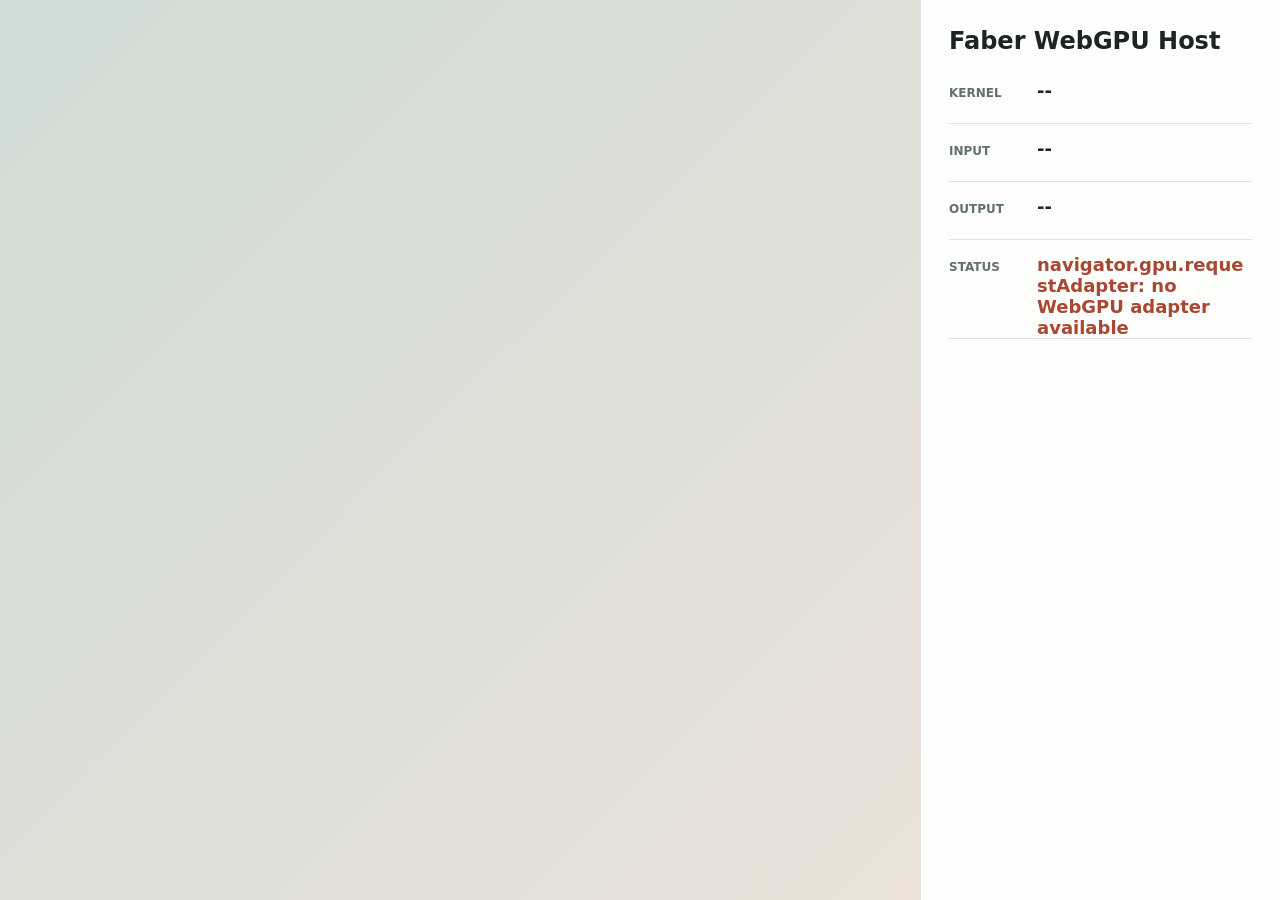
<file: webgpu-browser/public/index.html>
<!doctype html>
<html lang="en">
  <head>
    <meta charset="utf-8">
    <meta name="viewport" content="width=device-width, initial-scale=1">
    <title>Faber WebGPU Host</title>
    <link rel="stylesheet" href="./styles.css">
    <script type="importmap">
      {
        "imports": {
          "three": "./vendor/three@0.180/three.webgpu.js",
          "three/webgpu": "./vendor/three@0.180/three.webgpu.js"
        }
      }
    </script>
  </head>
  <body>
    <main class="shell">
      <section id="scene" class="scene" aria-label="WebGPU result scene"></section>
      <aside class="panel" aria-label="Kernel result">
        <h1>Faber WebGPU Host</h1>
        <dl class="metrics">
          <div>
            <dt>Kernel</dt>
            <dd id="kernel-name">--</dd>
          </div>
          <div>
            <dt>Input</dt>
            <dd id="input-value">--</dd>
          </div>
          <div>
            <dt>Output</dt>
            <dd id="output-value">--</dd>
          </div>
          <div>
            <dt>Status</dt>
            <dd id="status-value" data-state="pending">Loading</dd>
          </div>
        </dl>
      </aside>
    </main>
    <script type="module" src="./src/app.js"></script>
  </body>
</html>
</file>
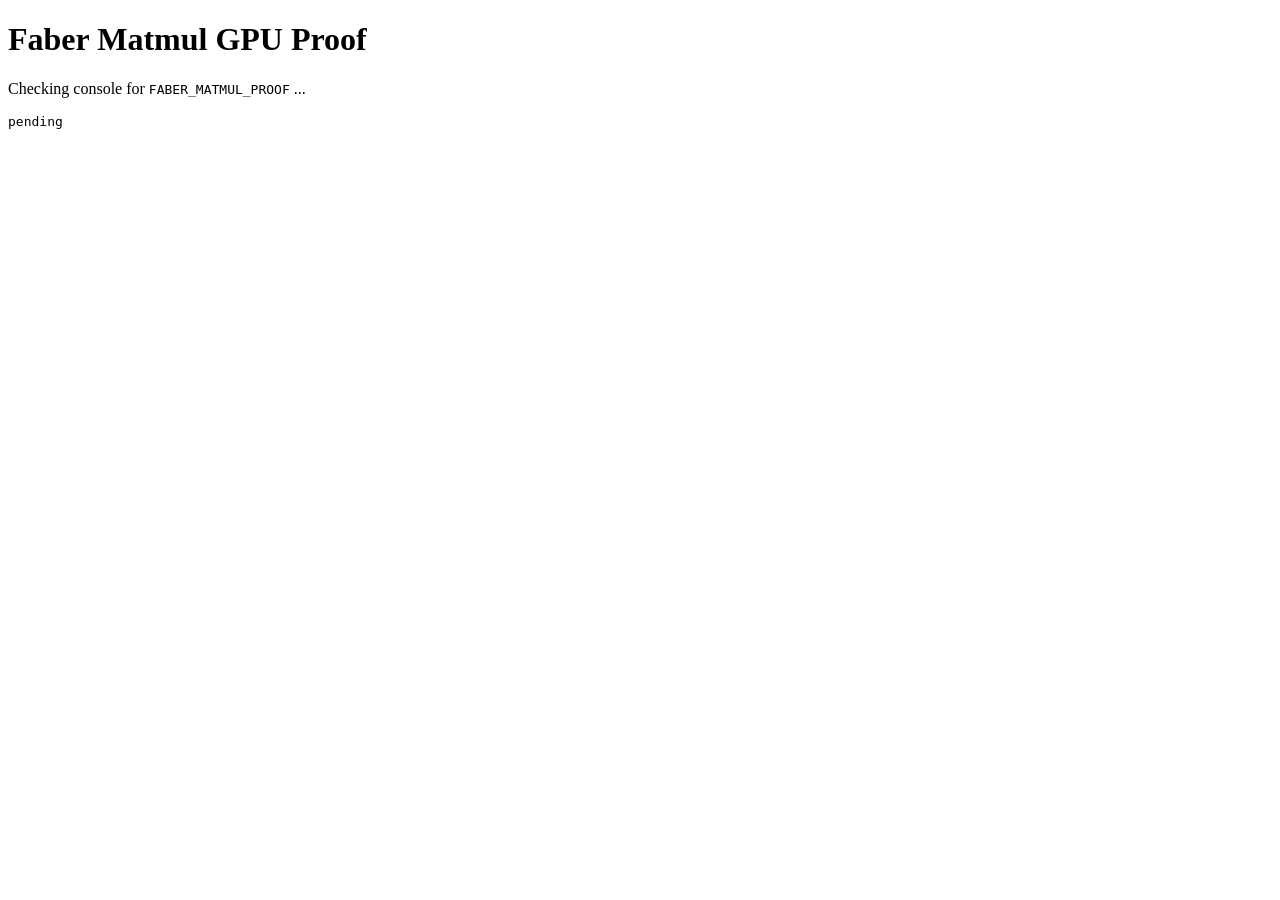
<file: webgpu-browser/public/matmul-proof.html>
<!doctype html>
<html lang="en">
  <head>
    <meta charset="utf-8">
    <meta name="viewport" content="width=device-width, initial-scale=1">
    <title>Faber Matmul GPU Proof</title>
  </head>
  <body>
    <h1>Faber Matmul GPU Proof</h1>
    <p>Checking console for <code>FABER_MATMUL_PROOF</code> ...</p>
    <pre id="proof-output">pending</pre>
    <script type="module" src="./src/app-matmul.mjs"></script>
  </body>
</html>
</file>
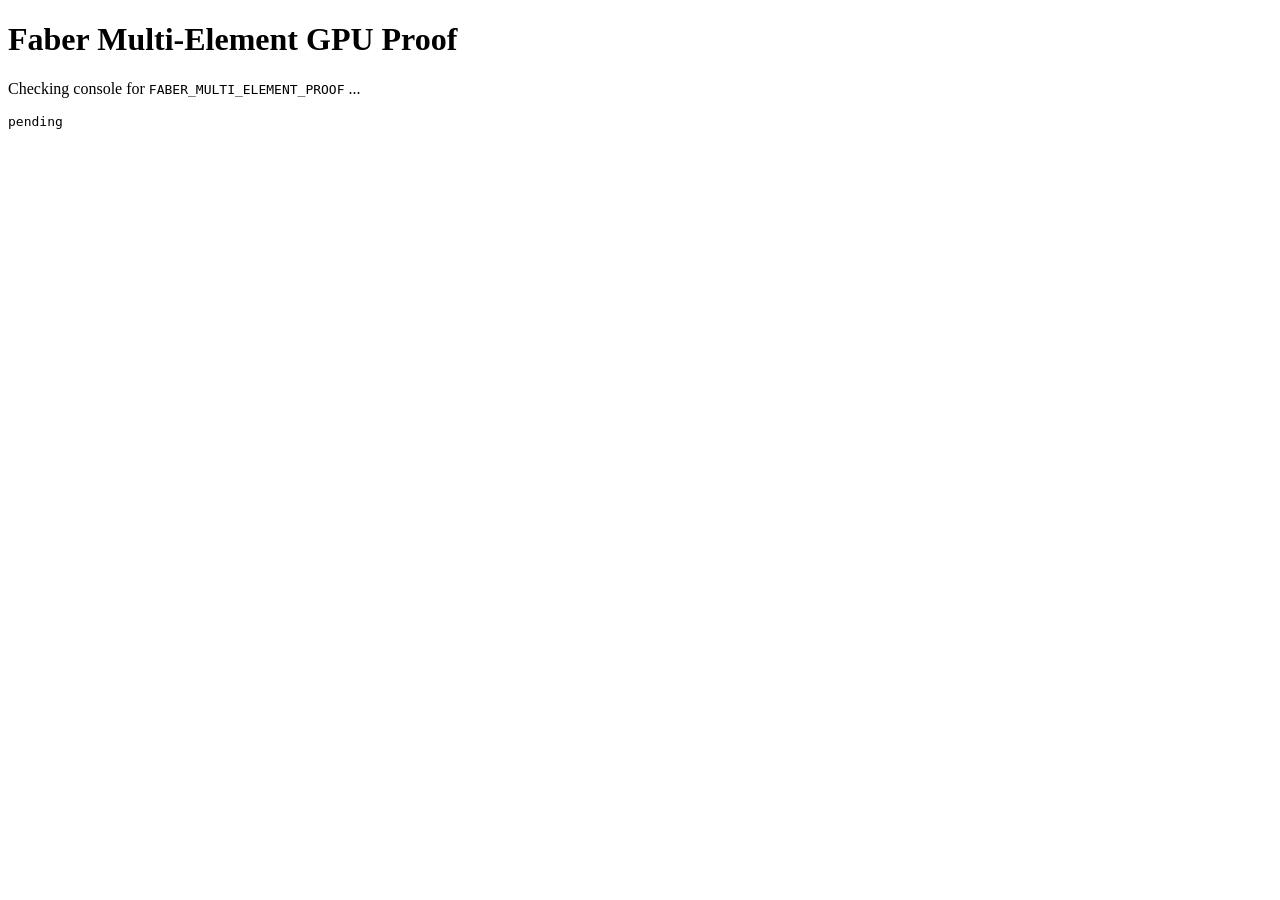
<file: webgpu-browser/public/multi-element-proof.html>
<!doctype html>
<html lang="en">
  <head>
    <meta charset="utf-8">
    <meta name="viewport" content="width=device-width, initial-scale=1">
    <title>Faber Multi-Element GPU Proof</title>
  </head>
  <body>
    <h1>Faber Multi-Element GPU Proof</h1>
    <p>Checking console for <code>FABER_MULTI_ELEMENT_PROOF</code> ...</p>
    <pre id="proof-output">pending</pre>
    <script type="module" src="./src/app-multi-element.mjs"></script>
  </body>
</html>
</file>
<file: webgpu-browser/public/styles.css>
:root {
  color-scheme: light;
  font-family:
    Inter, ui-sans-serif, system-ui, -apple-system, BlinkMacSystemFont, "Segoe UI",
    sans-serif;
  background: #f5f7f2;
  color: #1c2521;
}

* {
  box-sizing: border-box;
}

body {
  margin: 0;
  min-width: 320px;
  min-height: 100vh;
}

.shell {
  display: grid;
  grid-template-columns: minmax(0, 1fr) minmax(280px, 360px);
  min-height: 100vh;
  background: #f5f7f2;
}

.scene {
  position: relative;
  min-height: 100vh;
  overflow: hidden;
  background:
    linear-gradient(135deg, rgba(47, 111, 94, 0.2), rgba(172, 91, 62, 0.14)),
    #f5f7f2;
}

.scene canvas {
  display: block;
  width: 100%;
  height: 100%;
}

.panel {
  align-self: stretch;
  padding: 28px;
  border-left: 1px solid rgba(28, 37, 33, 0.12);
  background: rgba(255, 255, 255, 0.88);
}

h1 {
  margin: 0 0 24px;
  font-size: 24px;
  font-weight: 680;
  line-height: 1.15;
}

.metrics {
  display: grid;
  gap: 14px;
  margin: 0;
}

.metrics div {
  display: grid;
  grid-template-columns: 88px minmax(0, 1fr);
  align-items: baseline;
  min-height: 44px;
  border-bottom: 1px solid rgba(28, 37, 33, 0.12);
}

dt {
  color: #607169;
  font-size: 12px;
  font-weight: 700;
  text-transform: uppercase;
}

dd {
  margin: 0;
  overflow-wrap: anywhere;
  font-size: 18px;
  font-variant-numeric: tabular-nums;
  font-weight: 640;
}

#status-value[data-state="ok"] {
  color: #2f6f5e;
}

#status-value[data-state="error"] {
  color: #a84832;
}

@media (max-width: 760px) {
  .shell {
    grid-template-columns: 1fr;
    grid-template-rows: minmax(360px, 62vh) auto;
  }

  .scene {
    min-height: 360px;
  }

  .panel {
    border-top: 1px solid rgba(28, 37, 33, 0.12);
    border-left: 0;
  }
}
</file>
